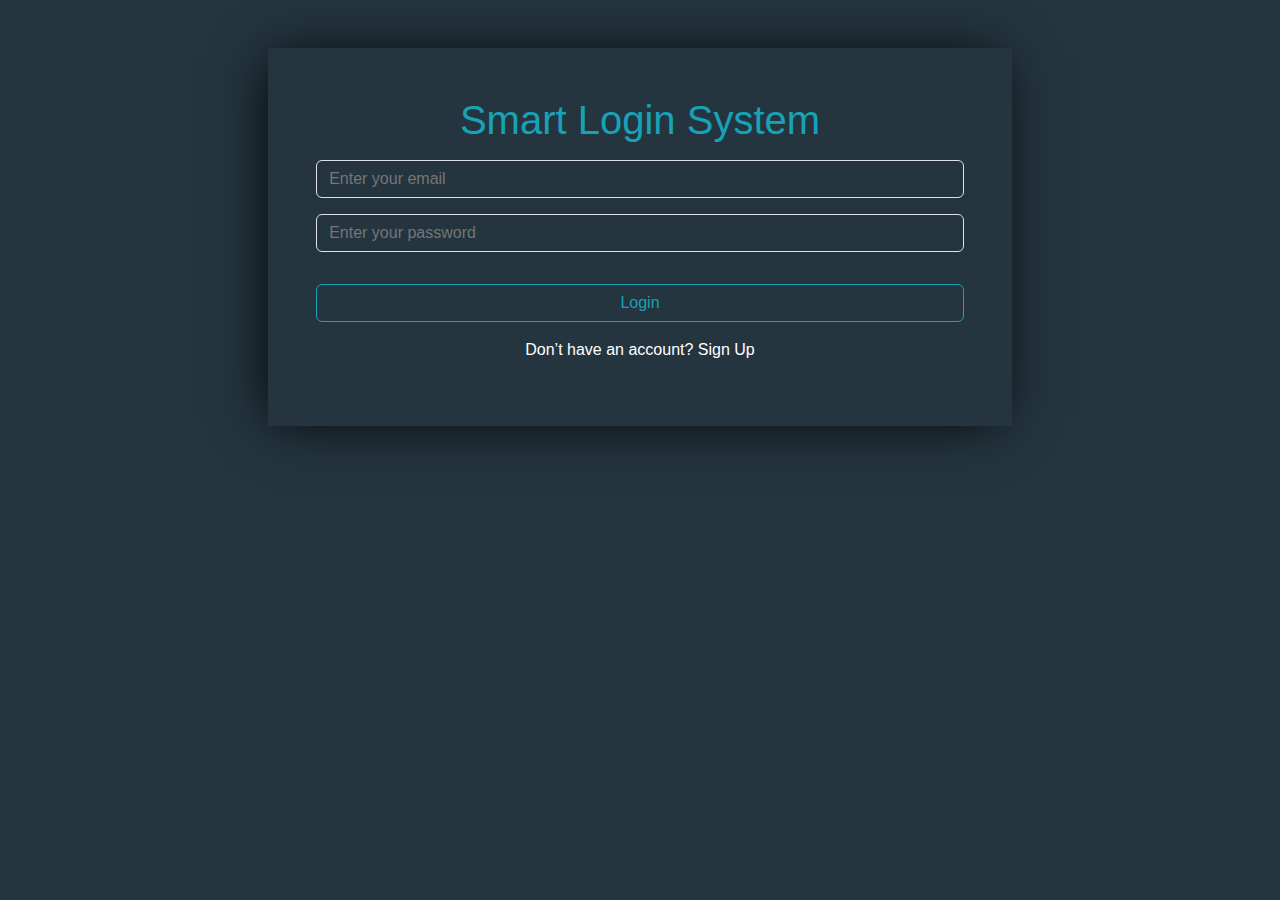
<file: index.html>
<!DOCTYPE html>
<html lang="en">
  <head>
    <meta charset="UTF-8" />
    <meta name="viewport" content="width=device-width, initial-scale=1.0" />
    <title>Login</title>

    <link rel="stylesheet" href="css/all.min.css" />
    <link rel="stylesheet" href="css/bootstrap.min.css" />
    <link rel="stylesheet" href="css/style.css" />
  </head>
  <body>
    <div
      class="container mt-5 d-flex justify-content-center align-items-center"
    >
      <div class="group w-75 p-5 text-center">
        <h1>Smart Login System</h1>

        <div class="mb-3 w-100 my-3">
          <input
            type="email"
            class=" form-control-plaintext border rounded "
            id="email"
            placeholder="Enter your email"
          />
        </div>

        <div class="mb-3 w-100">
          <input
            type="password"
            class=" form-control-plaintext border rounded "
            id="password"
            placeholder="Enter your password"
          />
        </div>

        <div id="message"></div>

        <button
          type="button"
          id="login"
          class="btn w-100 my-3 border"
          onclick="login()"
        >
          Login
        </button>

        <p class="text-white mb-3">
          Don’t have an account?
          <a href="signUp.html" class="text-white text-decoration-none"
            >Sign Up</a
          >
        </p>
      </div>
    </div>

    <script src="js/main.js"></script>
  </body>
</html>
</file>
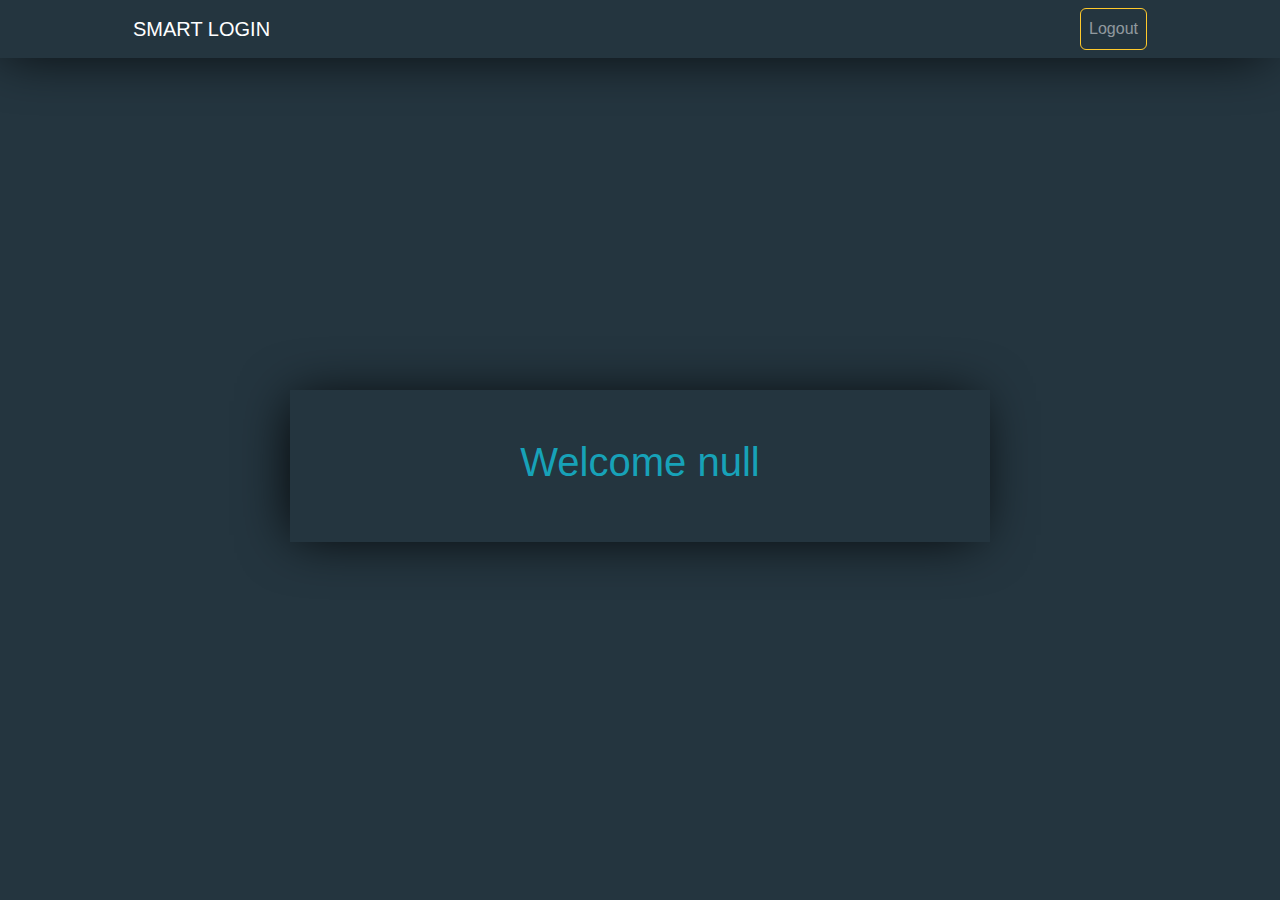
<file: home.html>
<!DOCTYPE html>
<html lang="en">
  <head>
    <meta charset="UTF-8" />
    <meta name="viewport" content="width=device-width, initial-scale=1.0" />
    <title>home</title>

    <link rel="stylesheet" href="css/all.min.css" />
    <link rel="stylesheet" href="css/bootstrap.min.css" />
    <link rel="stylesheet" href="css/style.css" />
  </head>
  <body onload="Welcome()">
    <header>
    

      <nav class="navbar navbar-expand-lg ps-lg-3 pe-lg-3">
        <div
          class="container d-flex justify-content-between align-items-center"
        >
          <a
            class="navbar-brand text-uppercase text-decoration-none text-white ms-lg-5"
            href="#"
            >smart login</a
          >
          <button
            class="navbar-toggler"
            type="button"
            data-bs-toggle="collapse"
            data-bs-target="#navbarSupportedContent"
            aria-controls="navbarSupportedContent"
            aria-expanded="false"
            aria-label="Toggle navigation"
          >
            <span class="navbar-toggler-icon"></span>
          </button>
          <div
            class="collapse navbar-collapse justify-content-end me-lg-5"
            id="navbarSupportedContent"
          >
            <form class="d-flex" role="search">
              <button
                class="button border rounded p-2 w-100"
                type="button"
                onclick="logOut()"
              >
                Logout
              </button>
            </form>
          </div>
        </div>
      </nav>
    </header>

    <main>
      <section class="home">
        <div
          class="container mt-5 d-flex justify-content-center align-items-center p-5"
        >
          <div class="group p-5 text-center" id="group"></div>
        </div>
      </section>
    </main>

    <script src="js/bootstrap.bundle.js"></script>
    <script src="js/main.js"></script>
  </body>
</html>
</file>
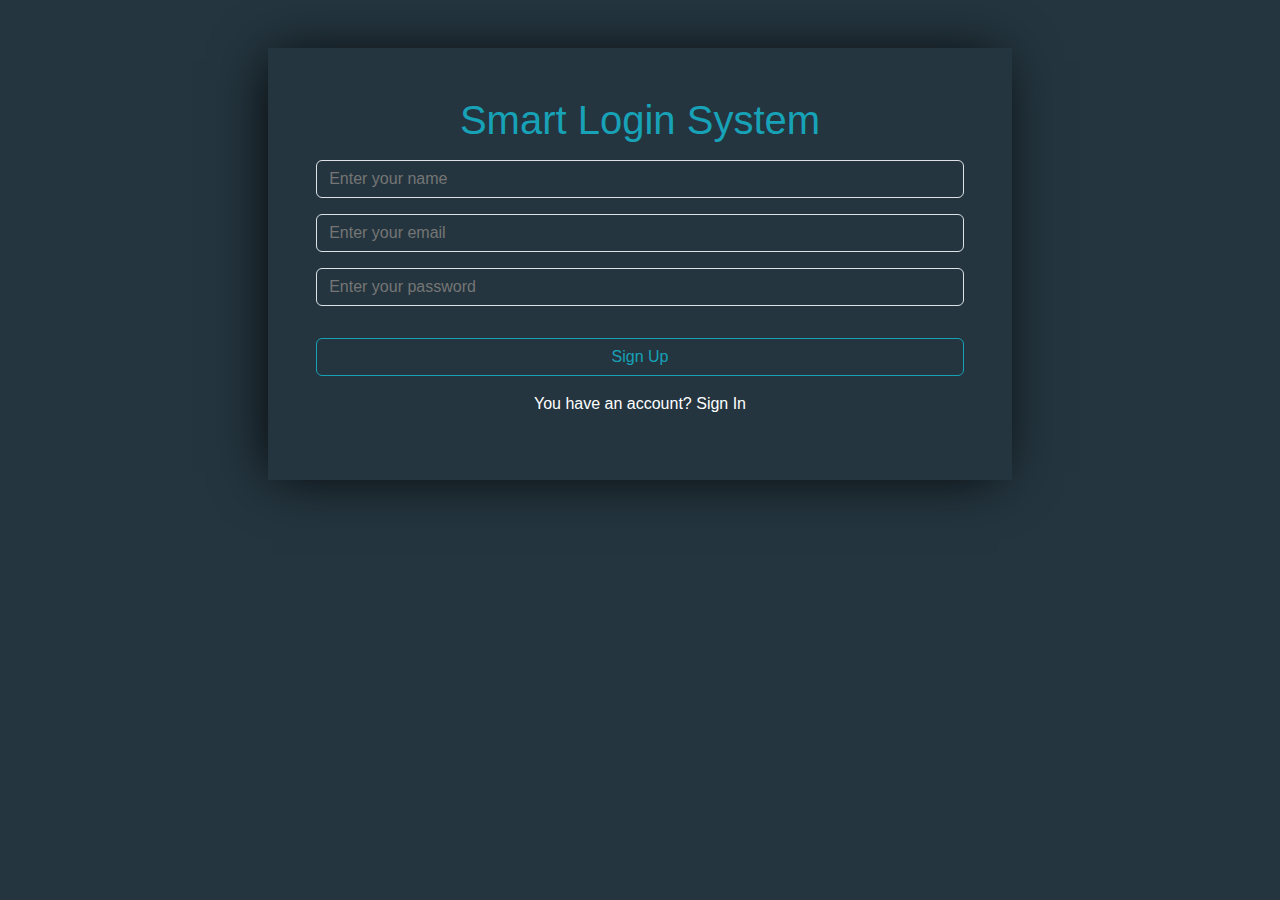
<file: signUp.html>
<!DOCTYPE html>
<html lang="en">
  <head>
    <meta charset="UTF-8" />
    <meta name="viewport" content="width=device-width, initial-scale=1.0" />
    <title>signUp</title>

    <link rel="stylesheet" href="css/all.min.css" />
    <link rel="stylesheet" href="css/bootstrap.min.css" />
    <link rel="stylesheet" href="css/style.css" />
  </head>
  <body>
    <div
      class="container mt-5 d-flex justify-content-center align-items-center"
    >
      <div class="group w-75 p-5 text-center">
        <h1>Smart Login System</h1>

        <div class="mb-3 w-100 my-3">
          <input
            type="text"
            id="userName"
            class=" form-control-plaintext border rounded "
            placeholder="Enter your name"
          />
        </div>
        <div class="mb-3 w-100">
          <input
            type="email"
            id="userEmail"
            class=" form-control-plaintext border rounded "
            placeholder="Enter your email"
          />
        </div>

        <div class="mb-3 w-100">
          <input
            type="password"
            id="userPassword"
            class=" form-control-plaintext border rounded "
            placeholder="Enter your password"
          />
        </div>

        <div id="message"></div>
        <button
          type="button"
          id="signup"
          class="btn w-100 my-3 border"
          onclick="addUser()"
        >
          Sign Up
        </button>

        <p class="text-white mb-3">
          You have an account?
          <a href="index.html" class="text-white text-decoration-none"
            >Sign In</a
          >
        </p>
      </div>
    </div>

    <script src="js/main.js"></script>
  </body>
</html>
</file>
<file: css/style.css>
:root {
  --mainColor: #24353f;
  --HeadingColor: #17a2b8;
  --defualt-color: #495057;
}

body {
  background-color: var(--mainColor);
  font-family: "Titillium Web", sans-serif;
}

.container {
  padding: 0 15px 0;
}

.group {
  background-color: var(--mainColor);
  box-shadow: -5px 2px 54px -9px rgba(0, 0, 0, 1);
}
.group h1 {
  font-size: 40px;
  color: var(--HeadingColor);
}

.form-control-plaintext {
  --bs-body-bg: var(--mainColor);
  --bs-body-color: var(--defualt-color);
}

.form-control-plaintext:focus {
  box-shadow: none;
  border-color: #80bdff !important;
}
input {
  color: white !important;
  padding: 6px 12px !important;
}
.btn {
  background-color: var(--mainColor);
  color: var(--HeadingColor);
  border-color: var(--HeadingColor) !important;
}
.btn:hover {
  background-color: var(--HeadingColor);
  color: white;
}
.btn:focus {
  box-shadow: 0 0 0 0.2rem rgba(23, 162, 184, 0.5);
}

.group p a:hover {
  text-decoration: underline !important;
}

.home .container {
  height: 80vh;
}
.navbar {
  box-shadow: -5px 2px 54px -9px rgba(0, 0, 0, 1);
}

.navbar-toggler {
  --bs-navbar-toggler-border-color: rgb(255, 255, 255, 0.5);
}
.button {
  background-color: var(--mainColor);
  color: rgb(255, 255, 255, 0.5);
  border-color: #ffca2c !important;
}
.button:hover {
  background-color: #ffca2c;
  color: rgb(255 255 255 / 75%);
}
.button:focus {
    box-shadow: 0 0 0 0.2rem rgb(255 193 7 / 50%);
    color: rgb(255 255 255 / 75%);
  }
.home .group {
  width: 90%;
}

@media (min-width: 640px) {
  .group {
    width: 82% !important;
  }
}
@media (min-width: 1280px) {
  .group {
    width: 67% !important;
  }
}
</file>
